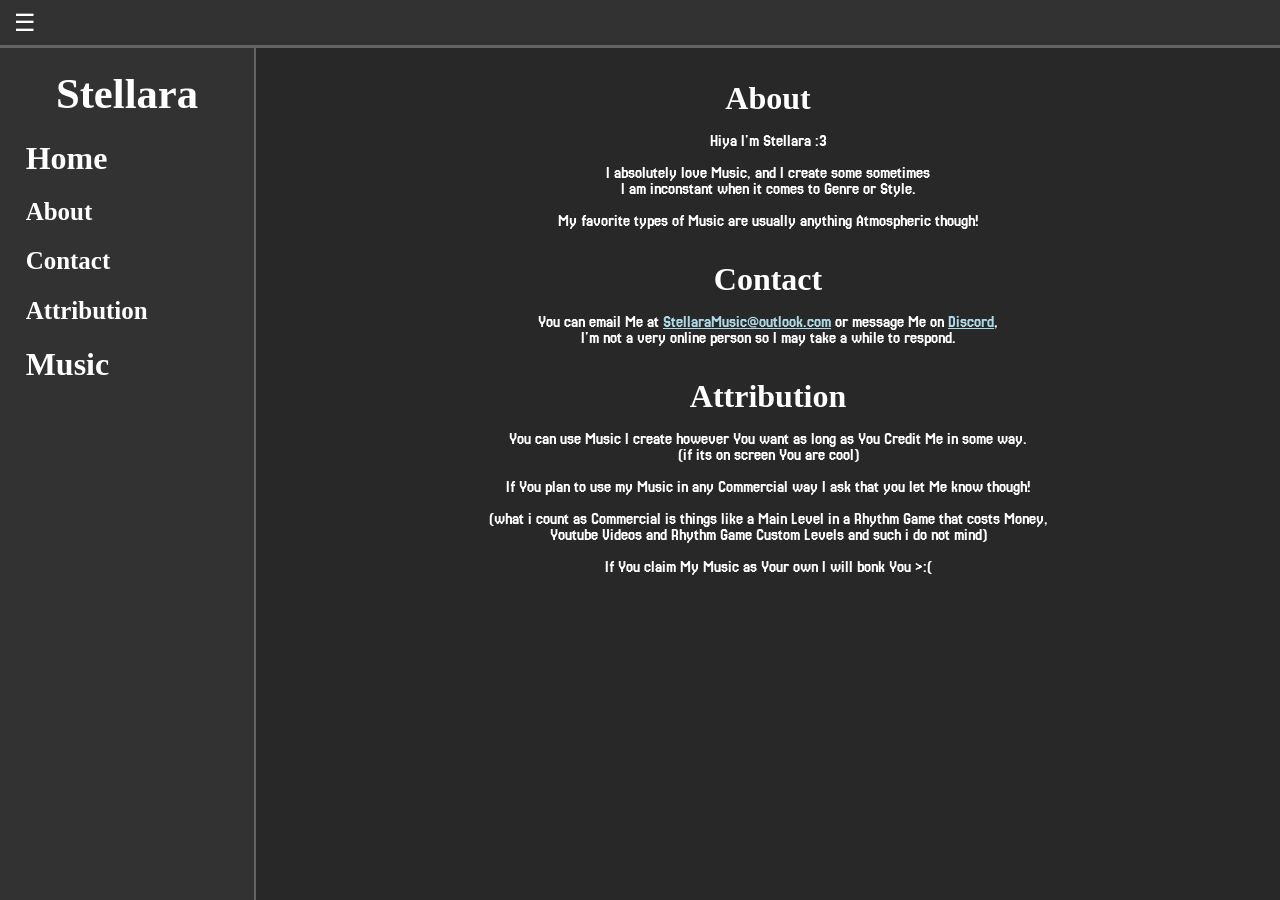
<file: home.html>
<!DOCTYPE html>
<html>
<head>
	<meta charset="UTF-8">
	<meta name="viewport" content="width=device-width, initial-scale=1.0">
	<title>Stellara</title>
	<link rel="stylesheet" href="data/style.css" type="text/css" media="all">
	<link rel="stylesheet" href="data/layout.css" type="text/css" media="all">
	<script defer src="data/sidebar.js"></script>
	<link rel="stylesheet" href="data/player.css" type="text/css" media="all">
</head>
<body>
	<div class="topbar">
		<button class="sidebar-toggle" aria-label="Toggle sidebar">☰</button>
	</div>
	<div class="sidebar no-anim">
		<div class="sidebar-content">
			<h1 class="title">Stellara</h1>
			<h2 class="page-index-item">
				<a class="page-link current" href="https://stellara.nicholasjdi.dev/home">Home</a>
			</h2>
			<h3 class="page-index-item">
				<a class="page-link" href="https://stellara.nicholasjdi.dev/home#about">About</a>
			</h3>
            <h3 class="page-index-item">
                <a class="page-link" href="https://stellara.nicholasjdi.dev/home#contact">Contact</a>
            </h3>
			<h3 class="page-index-item">
				<a class="page-link" href="https://stellara.nicholasjdi.dev/home#attribution">Attribution</a>
			</h3>
			<h2 class="page-index-item">
                <a class="page-link" href="https://stellara.nicholasjdi.dev/music">Music</a>
			</h2>
			<script defer data-loop src="data/player.js"></script>
		</div>
	</div>
	<div class="content content-inner" style="display: flex; flex-direction: column; gap: 1em;">
		<div class="page-section" id="about">
			<h1 class="title">About</h1>
			<p class="wrap-text">
				Hiya I'm Stellara :3 <br><br>
				I absolutely love Music, and I create some sometimes<br>
				I am inconstant when it comes to Genre or Style.<br><br>
				My favorite types of Music are usually anything Atmospheric though!
			</p>
		</div>
		<div class="page-section" id="contact">
			<h1 class="title">Contact</h1>
			<p class="wrap-text">
				You can email Me at 
				<a href="mailto:StellaraMusic@outlook.com">StellaraMusic@outlook.com</a> 
				or message Me on 
				<a href="https://stellara.nicholasjdi.dev/discord">Discord</a>,<br>
				I'm not a very online person so I may take a while to respond.
			</p>
		</div>
		<div class="page-section" id="attribution">
			<h1 class="title">Attribution</h1>
			<p class="wrap-text">
				You can use Music I create however You want as long as You Credit Me in some way.<br>
				(if its on screen You are cool)<br><br>
				If You plan to use my Music in any Commercial way I ask that you let Me know though!<br><br>
				(what i count as Commercial is things like a Main Level in a Rhythm Game that costs Money,<br>
				Youtube Videos and Rhythm Game Custom Levels and such i do not mind)<br><br>
				If You claim My Music as Your own I will bonk You >:(
			</p>
		</div>
	</div>
</body>
</html>
</file>
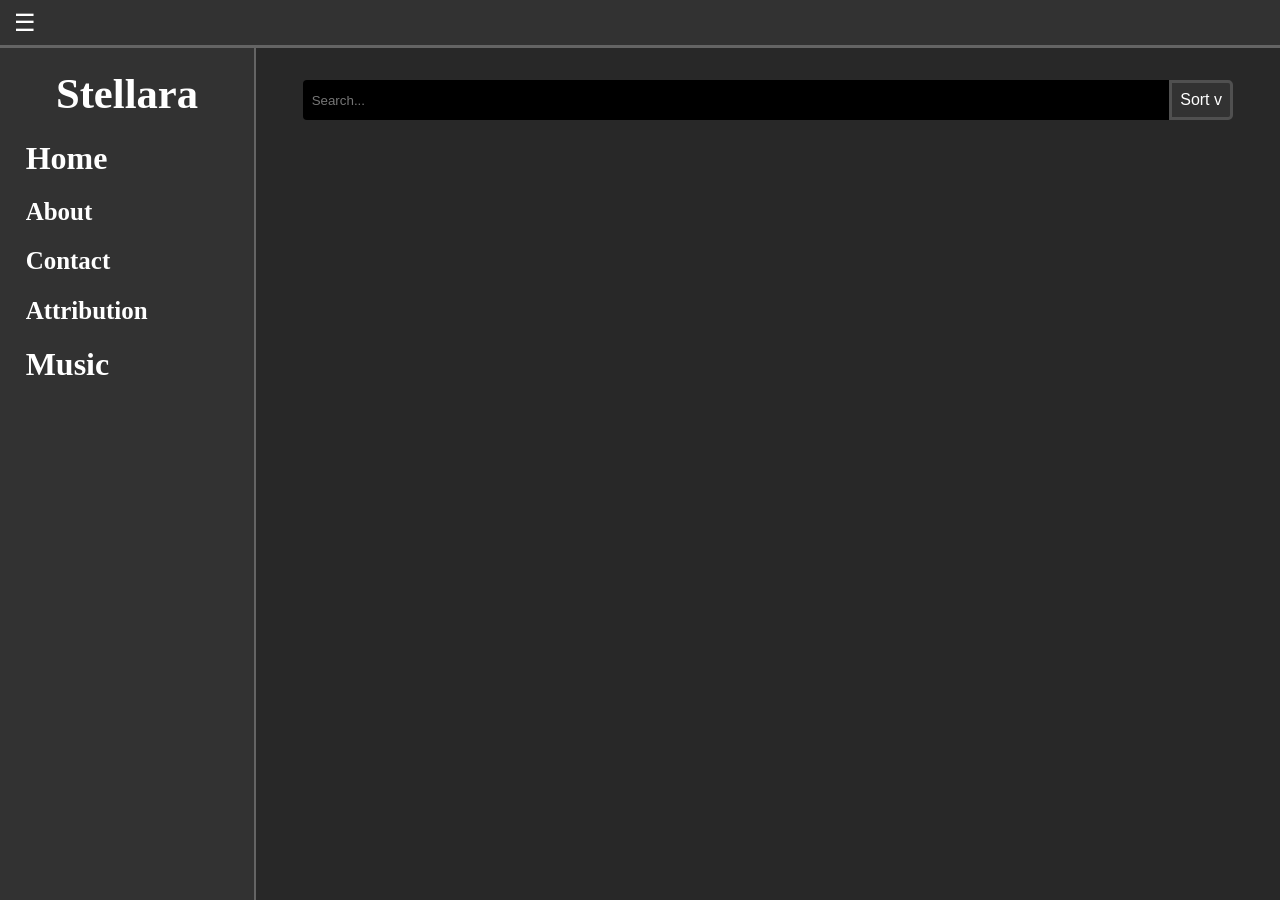
<file: music.html>
<!DOCTYPE html>
<html>
	<head>
		<meta charset="UTF-8">
		<meta name="viewport" content="width=device-width, initial-scale=1.0">
	<title>Stellara - Music</title>
	<link rel="stylesheet" href="data/style.css" type="text/css" media="all">
	<link rel="stylesheet" href="data/layout.css" type="text/css" media="all">
	<script defer src="data/sidebar.js"></script>
	<link rel="stylesheet" href="data/player.css" type="text/css" media="all">
	<link rel="stylesheet" href="data/music.css" type="text/css" media="all">
	<script type="module" src="data/music.js"></script>
</head>
<body>
	<div class="menu-box">
		<div class="menu">
			<div class="menu-bar">
				<a class="url-modifier close-menu-button" href="#">X</a>
				<button class="size-menu-button">□</button>
				<button class="data-menu-button">Raw Data</buttom>
				<button class="info-menu-button">Track Info</button>
			</div>
			<div class="info-menu">
				info go here
			</div>
			<div class="data-menu">
				test
			</div>
		</div>
	</div>
	<div class="topbar">
		<button class="sidebar-toggle" aria-label="Toggle sidebar">☰</button>
	</div>
	<div class="sidebar no-anim">
		<div class="sidebar-content">
			<h1 class="title">Stellara</h1>
			<h2 class="page-index-item">
				<a class="page-link" href="https://stellara.nicholasjdi.dev/home">Home</a>
			</h2>
			<h3 class="page-index-item">
				<a class="page-link" href="https://stellara.nicholasjdi.dev/home#about">About</a>
			</h3>
            <h3 class="page-index-item">
				<a class="page-link" href="https://stellara.nicholasjdi.dev/home#contact">Contact</a>
            </h3>
			<h3 class="page-index-item">
				<a class="page-link" href="https://stellara.nicholasjdi.dev/home#attribution">Attribution</a>
			</h3>
			<h2 class="page-index-item">
                <a class="page-link current" href="https://stellara.nicholasjdi.dev/music">Music</a>
			</h2>
			<script defer src="data/player.js"></script>
		</div>
	</div>
	<div class="content">
		<div class="content-inner">
			<div class="filter-box">
				<input type="text" class="searchbar" placeholder="Search...">
				<button class="sort">Sort v</button>
				<div class="sort-dropdown">
					<a class="url-modifier sort-dropdown-item" href="?sort=none">None</a>
					<a class="url-modifier sort-dropdown-item" href="?sort=none-reversed">None Reversed</a>
					<a class="url-modifier sort-dropdown-item" href="?sort=title">Title</a>
					<a class="url-modifier sort-dropdown-item" href="?sort=title-reversed">Title Reversed</a>
					<a class="url-modifier sort-dropdown-item" href="?sort=album">Album</a>
					<a class="url-modifier sort-dropdown-item" href="?sort=album-reversed">Album Reversed</a>
					<a class="url-modifier sort-dropdown-item" href="?sort=date">Date</a>
					<a class="url-modifier sort-dropdown-item" href="?sort=date-reversed">Date Reversed</a>
					<a class="url-modifier sort-dropdown-item" href="?sort=type">Type</a>
					<a class="url-modifier sort-dropdown-item" href="?sort=type-reversed">Type Reversed</a>
				</div>
			</div>
			<div class="song-list"><h2 class="no-results-text">No Results</h2></div>
			<div class="dropdown">
				<a class="dropdown-item" id="download-with-art" target="_blank" download="">Download<br>(With Art)</a>
				<a class="dropdown-item" id="download-no-art" target="_blank" download="">Download<br>(No Art)</a>
				<a class="dropdown-item" id="download-library" target="_blank" download="">Download<br>(Library)</a>
				<a class="dropdown-item" id="download-art-high-res" target="_blank" download="">Download<br>Cover Art</a>
				<a class="url-modifier dropdown-item" id="open-menu">More Track Info..</a>
			</div>
		</div>
	</div>
</body>
</html>
</file>
<file: data/style.css>
@import url('https://fonts.googleapis.com/css2?family=Jersey+25&display=swap');

::-webkit-scrollbar-track {
  background: rgb(50, 50, 50);
}
::-webkit-scrollbar-thumb {
  background: rgb(70, 70, 70);
}

body {
	color: white;
	accent-color: lightseagreen;
	background-color: rgb(40, 40, 40);
	scrollbar-color: rgb(70, 70, 70) rgb(50, 50, 50);
	font-family: Verdana, serif;
	margin: 0;
	padding: 0;
}

a:link{
	color: lightblue;
}
a:visited {
	color: lightblue;
}
a:hover {
	color: lightskyblue;
}
a:active {
	color: lightskyblue;
}

.topbar {
	background-color: rgb(50, 50, 50);
	border-bottom: 0.2em solid rgb(100, 100, 100);
	height: var(--topbar-size);
	padding-left: 0.5rem;
	padding-right: 0.5rem;
	display: flex;
	align-items: center;
}

.sidebar {
	font-size: calc(var(--sidebar-size) / 12);
	background-color: rgb(50, 50, 50);
	border-right: 0.1em solid rgb(100, 100, 100);
	padding: 0.5em;
	padding-top: 1em;
	overflow-y: auto;
	overflow-x: hidden;
	scrollbar-gutter: stable both-edges;
}

.content {
	font-family: 'Jersey 25', Verdana, serif;
	container-type: size;
}

.content-inner {
	padding: 2rem;
	overflow: auto;
	scrollbar-gutter: stable both-edges;
}

.content .content-inner {
	box-sizing: border-box;
	width: 100%;
	height: 100%;
}
.sidebar-toggle {
	color: white;
	background-color: transparent;
	font-size: 1.5rem;
	border: none;
	user-select: none;
	cursor: pointer;
}

.sidebar-content {
	box-sizing: border-box;
	display: flex;
	flex-direction: column;
	gap: 1em;
}

.title {
	text-align: center;
	font-family: serif;
	margin: 0;
	padding: 0;
}

.page-link {
	text-decoration: none;
}
.page-link:link {
	color: white;
}
.page-link:visited {
	color: white;
}
.page-link:hover {
	color: lightblue;
}
.page-link:active {
	color: lightskyblue;
}

.page-index-item {
	text-align: left;
	margin: 0;
	padding: 0;
}

.page-section {
	text-align: center;
}

.center-box {
	display: flex;
	justify-content: center;
}

.wrap-text {
	text-wrap: balance;
	hyphens: auto;
}
</file>
<file: data/layout.css>
:root {
	/* root variables */
	--sidebar-size: 20vw;   /* the width of the sidebar */
	--topbar-size: 3rem;    /* space above the sidebar */
	--bottombar-size: 0;    /* space below the sidebar */
	--sidebar-time: 0.3s;   /* how long it takes the sidebar to move into position */
}

.topbar {
	position: fixed;
	box-sizing: border-box;
	top: 0;
	left: 0;
	right: 0;
	height: var(--topbar-size);
}

.bottombar {
	position: fixed;
	box-sizing: border-box;
	bottom: 0;
	left: 0;
	right: 0;
	height: var(--bottombar-size);
}

.sidebar {
	position: fixed;
	box-sizing: border-box;
	top: var(--topbar-size);
	bottom: var(--bottombar-size);
	width: var(--sidebar-size);
}

.sidebar.open { animation: sidebar-in var(--sidebar-time) forwards; }
.sidebar:not(.open) { animation: sidebar-out var(--sidebar-time) forwards; }

.sidebar:not(.swap) { right: unset !important; }
.sidebar.swap { left: unset !important; }

.sidebar.no-anim { animation-duration: 0s !important; }

.content {
	position: fixed;
	box-sizing: border-box;
	top: var(--topbar-size);
	left: 0;
	right: 0;
	bottom: var(--bottombar-size);
}

.sidebar.open ~ .content { animation: content-in var(--sidebar-time) forwards; }
.sidebar:not(.open) ~ .content { animation: content-out var(--sidebar-time) forwards; }

.sidebar:not(.swap) ~ .content { right: 0 !important; }
.sidebar.swap ~ .content { left: 0 !important; }

.sidebar.no-anim ~ .content { animation-duration: 0s !important; }

@keyframes sidebar-in {
	from {
		visibility: hidden;
		left: calc(var(--sidebar-size) * -1);
		right: calc(var(--sidebar-size) * -1);
	}
	to {
		visibility: visible;
		left: 0;
		right: 0;
	}
}

@keyframes sidebar-out {
	from {
		visibility: visible;
		left: 0;
		right: 0;
	}
	to {
		visibility: hidden;
		left: calc(var(--sidebar-size) * -1);
		right: calc(var(--sidebar-size) * -1);
	}
}

@keyframes content-in {
	from {
		left: 0;
		right: 0;
	}
	to {
		left: calc(var(--sidebar-size));
		right: calc(var(--sidebar-size));
	}
}

@keyframes content-out {
	from {
		left: calc(var(--sidebar-size));
		right: calc(var(--sidebar-size));
	}
	to {
		left: 0;
		right: 0;
	}
}

@media (max-width:900px) { /* if you change this make sure to update the sidebar.js too */
	:root{
		--sidebar-size: 30vw;
	}
}

@media (max-width:600px) {
	:root{
		--sidebar-size: 100vw;
	}
	.sidebar {
		border: none !important;
		z-index: 999;
	}
	.content {
		animation: none !important;
	}
}

@media (prefers-reduced-motion: reduce) {
	.sidebar {
		animation-duration: 0s !important;
	}
	.content {
		animation-duration: 0s !important;
	}
}
</file>
<file: data/player.css>
@scope (player) {
	/* clear generic style */
	:scope {
		display: none;
		flex-direction: column;
		justify-content: center;
		align-items: center;
		accent-color: lightseagreen;
		background-color: rgb(45, 45, 45);
		border-radius: 1em;
		width: 90%;
		padding: 0.5em;
		padding-bottom: 0.7em;
		padding-top: 1em;
		margin: 0 auto;
		overflow: hidden;
	}

	:scope.shown { display: flex; }

	:scope:has(.player-cover-art.hidden) { padding-top: 0.5em; }

	.player-details {
		display: flex;
		flex-direction: column;
		align-items: center;
		margin-bottom: 0.5em;
		gap: 0.3em;
	}

	.player-cover {
		background-color: black;
		border: 0.1em solid rgb(90, 90, 90);
		border-radius: 0.25em;
		width: 70%;
		aspect-ratio: 1;
		overflow: hidden;
		user-select: none;
	}

	.player-cover-art {
		position: relative;
		top: 50%;
		left: 50%;
		transform: translate(-50%, -50%);
		width: 100%;
		height: 100%;
		transition: width 0.11s ease-out, height 0.11s ease-out;
	}

	.player-cover-art:hover { width: 105%; height: 105%; }

	.player-cover-art.hidden { display: none; }

	.player-title {
		font-family: 'Jersey 25', Verdana, serif;
		text-wrap: balance;
		hyphens: auto;
		padding: 0;
		margin: 0;
	}

	.player-artist {
		font-family: unset;
		font-size: 0.8em;
		text-wrap: balance;
		hyphens: auto;
		padding: 0;
		margin: 0;
	}

	.player-controls {
		display: flex;
		flex-direction: row;
		align-items: center;
		user-select: none;
		gap: 0.2em;
	}

	.player-button {
		font-size: 1em;
		color: white;
		background-color: transparent;
		border: none;
		padding: 0;
		margin: 0;
	}

	.player-button.pressed { color: lightblue; }

	.player-button:active { color: lightskyblue;}

	.player-button.play-pause {
		background-color: rgb(55, 55, 55);
		border-radius: 9999px;
		width: 1.7em;
		height: 1.7em;
		padding: 0.25em;
	}

	.player-button.play-pause.pressed { color: white; }

	.player-button.play-pause.pressed .player-play,
	.player-button.play-pause:not(.pressed) .player-pause,
	.player-button.next:not(.visible),
	.player-button.previous:not(.visible) { display: none; }

	.player-button.play-pause:active,
	.player-button.next:active,
	.player-button.previous:active { color: lightblue; }

	.player-button.next, .player-button.previous {
		width: 0.9em;
		height: 0.9em;
	}

	.player-button.loop {
		width: 0.9em;
		height: 0.9em;
	}

	.player-button.volume {
		width: 0.9em;
		height: 0.9em;
	}

	.player-button.volume:not(.low) .player-volume-low,
	.player-button.volume:not(.muted) .player-volume-muted,
	.player-button.volume.low .player-volume-normal,
	.player-button.volume.muted .player-volume-normal,
	.player-volume-box { display: none; }

	.player-volume {
		display: flex;
		position: relative;
		width: 0.9em;
		height: 0.9em;
	}

	.player-volume-box {
		position: absolute;
		align-items: center;
		align-self: center;
		background-color: rgb(55, 55, 55);
		border: 0.1em solid rgb(70, 70, 70);
		border-radius: 0.5em;
		left: 50%;
		height: 150%;
		width: 640%;
		padding: 0 0.5em;
		transform-origin: left center;
		transform: translateY(-1em) rotate(270deg);
	}

	.player-button.volume.pressed ~ .player-volume-box { display: flex; }

	.player-volume-bar {
		width: 100%;
		height: 70%;
	}

	.player-info {
		display: flex;
		flex-direction: row;
		justify-content: space-around;
		align-items: center;
		width: 100%;
		margin-top: 0.3em;
	}

	.player-bar {
		width: 0;
		height: 1em;
		flex: 1;
	}

	.player-time {
		font-size: 0.7em;
		padding: 0;
		margin: 0;
	}

	.player-length {
		font-size: 0.7em;
		padding: 0;
		margin: 0;
	}
}
</file>
<file: data/music.css>
.filter-box {
	position: relative;
	display: flex;
	flex-direction: row;
}

.searchbar {
	color: white;
	box-sizing: border-box;
	background-color: black;
	outline: none;
	border: 0.2em solid transparent;
	border-top-left-radius: 0.3em;
	border-bottom-left-radius: 0.3em;
	width: 100%;
	padding: 0.5em;
	user-select: none;
	flex: 1;
}

.searchbar:focus {
  border-color: lightseagreen;
}

.sort {
	text-wrap: nowrap;
	font-size: 1em;
	color: white;
	background-color: rgb(50,50,50);
	border: 0.2em solid rgb(80, 80, 80);
	border-top-right-radius: 0.3em;
	border-bottom-right-radius: 0.3em;
	padding: 0.5em;
	transition: background-color 0.1s ease-out;
	user-select: none;
	cursor: pointer;
}

.sort:hover {
	background-color: rgb(60,60,60);
}

.sort-dropdown {
	position: absolute;
	display: none;
	flex-direction: column;
	align-items: stretch;
	background-color: rgb(40, 40, 40);
	border: 0.15em solid rgb(75, 75, 75);
	top: 110%;
	right: 0;
	z-index: 1;
}

.sort-dropdown.open {
	display: flex;
}

.sort-dropdown-item {
	text-wrap: nowrap;
	text-align: center;
	font-family: 'Jersey 25', Verdana, serif;
	font-size: 1em;
	color: white !important;
	background-color: transparent;
	border: none;
	padding: 0.1em 0.2em;
	text-decoration: none;
	transition: background-color 0.1s ease-out;
	user-select: none;
	cursor: pointer;
	flex: 1;
}

.sort-dropdown-item.selected {
	background-color: rgb(60, 60, 60);
}

.sort-dropdown-item:hover {
	background-color: rgb(70, 70, 70);
}

.sort-dropdown-item:first-child {
	padding-top: 0.2em;
}

.sort-dropdown-item:last-child {
	padding-bottom: 0.2em;
}

.song-list {
	display: flex;
	flex-direction: column;
	width: 100%;
	gap: 1em;
	margin-top: 1.5em;
}

.no-results-text {
	margin-top: 0;
	display: none;
}

.no-results-text.visible { display: block; }

.song-list-item {
	display: none;
	flex-direction: row;
	align-items: stretch;
	background-color: rgb(50, 50, 50);
	border: 0.2em solid rgb(80, 80, 80);
	border-radius: 0.2em;
}

.song-list-item.visible { display: flex; }

.cover-art.link {
	background-color: black;
	border-right: 0.15em solid rgb(80, 80, 80);
	height: 7em;
	aspect-ratio: 1;
	flex-shrink: 0;
	overflow: hidden;
	user-select: none;
}

.cover-art.image {
	position: relative;
	top: 50%;
	left: 50%;
	transform: translate(-50%, -50%);
	width: 100%;
	height: 100%;
	transition: width 0.13s ease-out, height 0.13s ease-out;
}

.cover-art.image:hover { width: 107%; height: 107%; }

.content-box {
	display: flex;
	flex-direction: row;
	align-items: center;
	flex: 1;
	padding: 0 1em;
}

.details-box {
	display: flex;
	flex-direction: column;
	gap: 0.5em;
	width: max(10em, 25%);
}

.title-text {
	font-size: 1.37em;
	text-wrap: balance;
	hyphens: auto;
	margin: 0;
	padding: 0;
}

.artist-text {
	font-family: Verdana, serif;
	text-wrap: balance;
	hyphens: auto;
	margin: 0;
	padding: 0;
}

.info-box {
	display: flex;
	flex-direction: row;
	align-items: center;
	gap: 2em;
	transition: gap 0.3s ease-out;
}

.date-box {
	display: flex;
	justify-content: center;
	align-items: center;
	width: 7em;
}

.date-text {
	font-family: Verdana, serif;
	margin: 0;
	padding: 0;
}

.type-box {
	display: flex;
	justify-content: center;
	align-items: center;
	width: 5em;
}

.type-text {
	--type-color: 255, 255, 255;
	color: rgb(var(--type-color)) !important;
	border: 0.15em solid rgb(var(--type-color));
	border-radius: 9999px;
	padding: 0.2em 0.35em;
	margin: 0;
	cursor: default;
	text-decoration: none;
	user-select: none;
	transition: background-color 0.1s ease-out;
}
.type-text:hover { background-color: rgba(var(--type-color), 0.15); }

.type-text:active { background-color: rgba(var(--type-color), 0.1); }

.type-text.single { --type-color: 64, 224, 208; }

.type-text.remix { --type-color: 0, 255, 127; }

.type-text.album { --type-color: 238, 130, 238; }

.type-text.ep { --type-color: 255, 255, 255; }

.right-box {
	display: flex;
	flex-direction: row;
	align-items: center;
	justify-content: space-around;
	flex: 1;
}

.dropdown-box {
	display: flex;
	flex-direction: row;
	position: relative;
	user-select: none;
}

.play-button {
	display: flex;
	flex-direction: row;
	align-items: center;
	color: white !important;
	background-color: lightseagreen;
	font-family: 'Jersey 25', Verdana, serif;
	font-size: 1.1em;
	border: none;
	border-right: 1px solid rgba(255, 255, 255, 0.13);
	border-radius: 9999px 0 0 9999px;
	padding: 0.3em 0.5em;
	text-decoration: none;
	transition: background-color 0.1s ease-out, border-color 0.1s ease-out;
	cursor: pointer;
}

.play-button:hover {
	background-color: darkturquoise;
	border-color: transparent;
}

.play-button:hover ~ .dropdown-button { border-color: transparent; }

.dropdown-button {
	color: white;
	background-color: lightseagreen;
	border: none;
	border-left: 1px solid rgba(255, 255, 255, 0.13);
	border-radius: 0 9999px 9999px 0;
	padding: 0.5em;
	padding-right: 1em;
	padding-left: 0.5em;
	transition: background-color 0.1s ease-out, border-color 0.1s ease-out;
	cursor: pointer;
}

.dropdown-button:hover {
	background-color: darkturquoise;
	border-color: transparent;
}

.dropdown-button:hover ~ .play-button { border-color: transparent; }

.dropdown {
	font-size: 1.1em;
	box-sizing: border-box;
	position: absolute;
	display: none;
	flex-direction: column;
	align-items: stretch;
	background-color: rgb(50, 50, 50);
	border: 0.15em solid rgb(75, 75, 75);
	border-top: 0;
	top: 50%;
	right: 0;
	width: 100%;
	padding-top: 1em;
	z-index: 1;
}

.dropdown.open { display: flex; }

.dropdown-item {
	color: white !important;
	text-align: center;
	background-color: transparent;
	padding: 0.3em 0.5em;
	transition: background-color 0.1s ease-out;
}

.dropdown-item.hidden { display: none; }

.dropdown-item:hover { background-color: rgb(60, 60, 60); }

.menu-box {
	position: fixed;
	display: flex;
	justify-content: center;
	align-items: center;
	container-type: size;
	background-color: transparent;
	top: 0;
	bottom: 0;
	left: 0;
	right: 0;
	padding: 2em;
	transition: background-color 0.3s ease-out;
	pointer-events: none;
	z-index: 2;
}

.menu-box:has(.menu.visible) {
	pointer-events: auto;
	background-color: rgba(0, 0, 0, 0.3);
}

.menu-box:has(.menu.full) {
	padding: 0 !important;
	transition: none;
}

.menu {
	display: none;
	box-sizing: border-box;
	background-color: rgb(40, 40, 40);
	aspect-ratio: 16 / 9;
	width: 100%;
	max-width: calc(100cqh * 16 / 9);
	max-height: 100cqh;
	border: 0.15em solid rgb(100, 100, 100);
	border-radius: 0.7em;
	flex-direction: column;
	overflow: hidden;
	z-index: 3;
}

.menu.full {
	border: 0;
	border-radius: 0;
	max-width: 100cqw;
	height: 100%;
}

.menu.visible { display: flex; }

.info-menu {
	background-repeat: no-repeat;
	background-attachment: local;
	background-size: cover;
	background-position: center;
	flex: 1;
	padding: 1em;
	overflow: auto;
}

.data-menu {
	display: none;
	flex-direction: column;
	padding: 1em;
	flex: 1;
	overflow: auto;
}

.data-menu.visible { display: flex; }

.menu:has(.data-menu.visible) .info-menu { display: none; }

.data-title {
	padding: 0;
}

.data-text {
	padding: 0;
	margin: 0;
}

.data-text + .data-text {
	margin-top: 0.5em;
}

.data-space { border: none; }

.menu-bar {
	display: flex;
	position: relative;
	background-color: rgb(50, 50, 50);
	flex-direction: row-reverse;
	border-bottom: 0.1em solid rgb(90,90,90);
}

.close-menu-button {
	color: white !important;
	background-color: transparent;
	text-align: center;
	border: none;
	border-radius: 9999px;
	width: 1.7em;
	height: 1.7em;
	margin: 0.5em 0.5em 0.5em 0;
	text-decoration: none;
	cursor: pointer;
}

.close-menu-button:hover { background-color: rgb(70, 70, 70); }

.size-menu-button {
	color: white;
	text-align: center;
	background-color: transparent;
	border: none;
	border-radius: 9999px;
	cursor: pointer;
	width: 1.7em;
	height: 1.7em;
	margin: 0.5em 0 0.5em 0;
}

.size-menu-button:hover { background-color: rgb(70, 70, 70); }

.info-menu-button {
	color: white;
	text-align: center;
	background-color: transparent;
	border: none;
	cursor: pointer;
	height: 100%;
	border-right: 0.1em solid rgb(90, 90, 90);
	padding: 0 1em;
	transition: background-color 0.1s ease-out;
}

.menu:has(.data-menu:not(.visible)) .info-menu-button { background-color: rgb(60, 60, 60); }

.info-menu-button:hover { background-color: rgb(70, 70, 70) !important; }

.menu:has(.data-menu.visible) .info-menu-button { color: rgba(255, 255, 255, 0.8); }

.data-menu-button {
	color: white;
	text-align: center;
	background-color: transparent;
	border: none;
	cursor: pointer;
	margin-right: auto;
	height: 100%;
	border-right: 0.1em solid rgb(90, 90, 90);
	padding: 0 1em;
	transition: background-color 0.1s ease-out;
}

.menu:has(.data-menu.visible) .data-menu-button { background-color: rgb(60, 60, 60); }

.data-menu-button:hover { background-color: rgb(70, 70, 70) !important;}

.menu:has(.data-menu:not(.visible)) .data-menu-button { color: rgba(255, 255, 255, 0.8); }

@container (max-width: 68.8em) {
	.info-box { gap: 1em; }
}

@container (max-width: 56.3em) {
	.details-box { width: max(8em, 25%); }
	.info-box { flex-direction: column-reverse; }
}

@container (max-width: 43.8em) {
	.date-box, .type-box { display: none; }
	.details-box { width: max(10em, 25%); }
}
</file>
